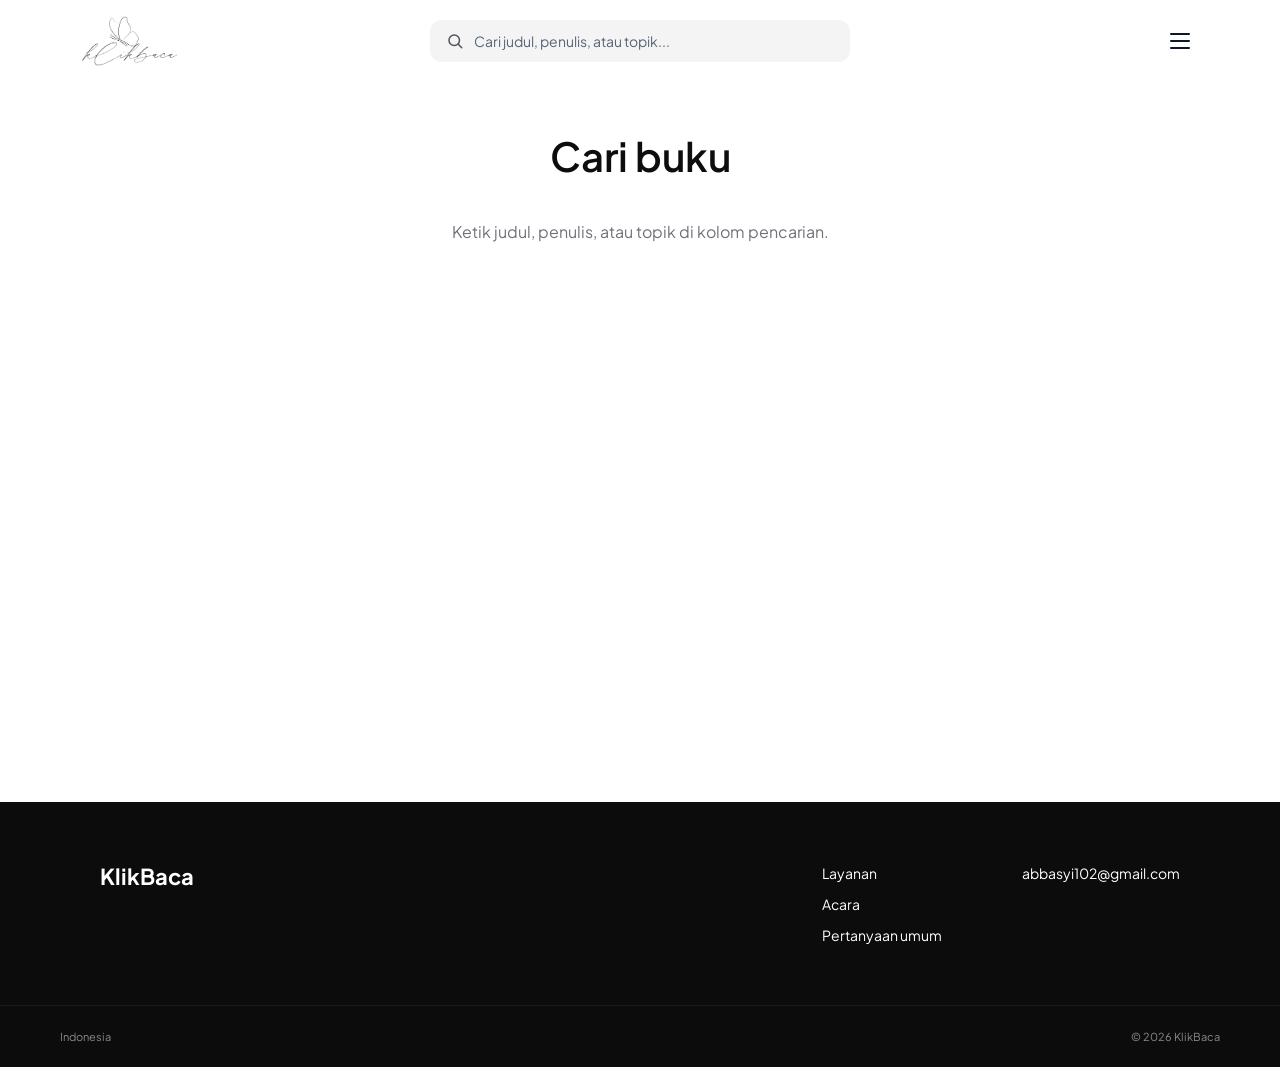
<file: hasil.html>
<!DOCTYPE html>
<html lang="id">
<head>
  <meta charset="UTF-8" />
  <meta name="viewport" content="width=device-width, initial-scale=1.0" />
  <meta name="description" content="Hasil pencarian buku di KlikBaca berdasarkan judul, penulis, atau topik." />
  <title>Hasil pencarian - KlikBaca</title>
  <link rel="preconnect" href="https://fonts.googleapis.com" />
  <link rel="preconnect" href="https://fonts.gstatic.com" crossorigin />
  <!-- Plus Jakarta Sans (isi halaman), Instrument Sans (navbar) -->
  <link href="https://fonts.googleapis.com/css2?family=Plus+Jakarta+Sans:wght@400;500;600;700;800&family=Instrument+Sans:wght@400;500;600&display=swap" rel="stylesheet" />
  <link rel="stylesheet" href="style.css" />
</head>
<body class="results-page">

  <!-- ========== NAVBAR ========== -->
  <header class="navbar" id="navbar">
    <a href="index.html" class="logo"><img src="image/logo.png" alt=""></a>
    <div class="search-box" role="search">
      <button class="btn-search" id="searchBtn" type="button" aria-label="Cari buku">
        <svg width="18" height="18" viewBox="0 0 24 24" fill="none" stroke="currentColor" stroke-width="2" stroke-linecap="round" stroke-linejoin="round" aria-hidden="true"><circle cx="11" cy="11" r="7"></circle><line x1="21" y1="21" x2="16.65" y2="16.65"></line></svg>
      </button>
      <input type="text" id="searchInput" placeholder="Cari judul, penulis, atau topik..." aria-label="Cari buku" />
    </div>
    <button class="nav-toggle" id="navToggle" aria-label="Buka menu" aria-expanded="false" aria-controls="navLinks"><span></span><span></span><span></span></button>
    <nav class="nav-links" id="navLinks">
      <a href="index.html">Beranda</a>
      <a href="index.html#layanan">Layanan</a>
      <a href="index.html#acara">Acara</a>
      <a href="index.html#about">Tentang</a>
      <a href="index.html#contact">Kontak</a>
    </nav>
  </header>

  <!-- ========== HASIL ========== -->
  <main class="full-layar">
    <section class="book-grid-section">
      <h1 class="section-title" id="resultTitle">Hasil pencarian</h1>
      <p class="result-count" id="resultCount"></p>
      <div id="book" class="book-grid-container"></div>
    </section>
  </main>

  <!-- ========== FOOTER ========== -->
  <footer class="site-footer">
    <div class="footer-main">
      <div class="footer-container">
        <div class="footer-brand"><h3>KlikBaca</h3></div>
        <div class="footer-links-group">
          <div class="footer-col">
            <ul class="col-menu">
              <li><a href="index.html#layanan">Layanan</a></li>
              <li><a href="index.html#acara">Acara</a></li>
              <li><a href="index.html#faq">Pertanyaan umum</a></li>
            </ul>
          </div>
          <div class="footer-col">
            <div class="contact-info"><a href="mailto:abbasyi102@gmail.com">abbasyi102@gmail.com</a></div>
          </div>
        </div>
      </div>

      <div class="footer-bottom">
        <div class="bottom-container">
          <span class="geo-location">Indonesia</span>
          <span class="copyright">&copy; 2026 KlikBaca</span>
        </div>
      </div>
    </div>
  </footer>

  <script src="script.js"></script>
</body>
</html>
</file>
<file: style.css>
/* =========================================================
   KlikBaca - style.css
   Daftar isi:
   1. Variabel & reset        7. Tentang kami
   2. Navbar & hero           8. Testimoni
   3. Apa itu & fitur         9. FAQ
   4. Buku dari API          10. Footer
   5. Layanan perpustakaan   11. Responsive
   6. Profil pengelola       12. Tren (tab periode)
   ========================================================= */

/* ===== 1. VARIABEL & RESET ===== */
:root {
  --ink: #0f172a;
  --muted: #64748b;
  --line: #e4e4e7;
  --blue: #1A73E8;
  --green: #16b450;
  --font: "Plus Jakarta Sans", sans-serif;
  --font-display: "Hanken Grotesk", sans-serif;
}

* { margin: 0; padding: 0; box-sizing: border-box; }
html { scroll-behavior: smooth; scroll-padding-top: 80px; }
body { font-family: var(--font); color: #1a1a1a; background: #fff; -webkit-font-smoothing: antialiased; }
button, input { font: inherit; }
a { color: inherit; }
img { max-width: 100%; }
:focus-visible { outline: 2px solid var(--green); outline-offset: 3px; }

/* ===== 2. NAVBAR & HERO ===== */
.background { min-height: 100vh; display: flex; flex-direction: column; background: #fff; }

.navbar { position: sticky; top: 0; z-index: 100; display: grid; grid-template-columns: 1fr minmax(240px, 420px) 1fr; align-items: center; gap: 24px; padding: 16px 80px; background: rgba(255, 255, 255, .72); -webkit-backdrop-filter: blur(16px) saturate(180%); backdrop-filter: blur(16px) saturate(180%); }
.nav-toggle { display: flex; justify-self: end; width: 40px; height: 40px; flex-direction: column; justify-content: center; align-items: center; gap: 5px; background: transparent; border: none; cursor: pointer; }
.nav-toggle span { width: 20px; height: 2px; background: var(--ink); border-radius: 2px; transition: transform .2s, opacity .2s; }
.navbar.open .nav-toggle span:nth-child(1) { transform: translateY(7px) rotate(45deg); }
.navbar.open .nav-toggle span:nth-child(2) { opacity: 0; }
.navbar.open .nav-toggle span:nth-child(3) { transform: translateY(-7px) rotate(-45deg); }
.logo { justify-self: start; width: 100px; height: 50px; }
.logo img { display: block; width: 100%; height: 100%; object-fit: cover; }
.nav-links { display: none; position: absolute; top: calc(100% + 8px); right: 80px; width: 240px; flex-direction: column; gap: 0; padding: 8px 20px 16px; background: rgba(255, 255, 255, .96); border-radius: 14px; box-shadow: 0 12px 30px rgba(0, 0, 0, .1); }
.navbar.open .nav-links { display: flex; }
.nav-links a { text-decoration: none; color: var(--muted); padding: 10px 0; font-size: 15px; font-weight: 500; transition: color .3s; }
.nav-links a:hover { color: var(--ink); }

.search-box {
  display: flex;
  align-items: center;
  width: 100%;
  padding: 0 16px;
  gap: 10px;
  border-radius: 12px;
  background: #f4f4f5;
  transition: background .2s, box-shadow .2s;
}
.search-box:hover { box-shadow: 0 0 0 2px var(--blue); }
.search-box:focus-within { background: #fff; box-shadow: 0 0 0 2px var(--blue); }
.search-box input { width: 100%; padding: 12px 0; border: none; outline: none; background: transparent; font-size: 14px; color: #334155; }
.search-box input::placeholder { color: #566377; }
.btn-search {
  display: flex;
  align-items: center;
  flex-shrink: 0;
  padding: 0;
  border: none;
  background: none;
  color: #52525b;
  cursor: pointer;
  transition: color .3s;
}
.btn-search:hover { color: var(--ink); }

.hero-container { flex: 1; display: flex; align-items: center; justify-content: space-between; gap: 40px; padding: 20px 80px 40px 100px; }
.hero-content { flex: 1; max-width: 500px; }
.hero-title { font-size: 55px; line-height: 1; font-weight: 500; letter-spacing: -.02em; color: var(--ink); margin-bottom: 20px; font-family: var(--font-display); }
.hero-subtitle { font-size: 15px; line-height: 1.6; color: #475569; margin-bottom: 30px; }
.hero-image { flex: 1; min-width: 0; display: flex; align-items: center; justify-content: center; }
.image { display: block; width: 100%; max-width: 100%; height: auto; max-height: calc(100vh - 120px); object-fit: contain; object-position: center; }

/* hero: kata terakhir judul yang berganti (gerakannya diatur GSAP di script.js, CSS hanya tampilan diam) */
.rotator { --rw-blue:#4F46E5; --rw-blue-soft: #dcd9fb; --rw-orange:#FB7D07 ; --rw-yellow: #f2c337; --rw-pink:  #B01050; --rw-amber: #FB7D07; display: inline-grid; }
.rw { grid-area: 1 / 1; justify-self: start; position: relative; isolation: isolate; white-space: nowrap; visibility: hidden; transform-origin: 0% 85%; backface-visibility: hidden; will-change: transform, opacity; }
.rw:first-child { visibility: visible; }
.rw-text { display: inline-block; }
.rw-orange .rw-text { color: var(--rw-orange); }

/* semua hiasan tersembunyi sampai GSAP memunculkannya */
.rw-hl, .rw-bar, .rw-fill, .rw-tag, .rw-ring path { opacity: 0; }
.rw-hl, .rw-bar, .rw-fill, .rw-tag { will-change: transform, opacity; }

.rw-hl { position: absolute; z-index: -1; inset: -.04em -.12em -.1em; border-radius: .1em; background: var(--rw-blue-soft); transform-origin: left center; }

.rw-bar { position: absolute; top: calc(100% + 2px); left: 50%; display: flex; gap: 1px; padding: 2px; border-radius: 6px; background: #1a1a1a; color: #fff; font: 500 10px/1 var(--font); letter-spacing: 0; white-space: nowrap; pointer-events: none; }
.rw-bar > * { display: grid; place-items: center; width: 18px; height: 16px; border-radius: 4px; }

.rw-swatch { width: 10px; height: 10px; border-radius: 50%; box-shadow: 0 0 0 1.5px #fff; }

/* panel warna ala Figma: muncul di kanan kata saat swatch diklik */
.rw-fill { position: absolute; left: 100%; top: 50%; margin-left: 16px; display: flex; align-items: center; gap: 6px; padding: 5px 8px 5px 5px; border-radius: 6px; background: #fff; box-shadow: 0 0 0 1px rgba(0, 0, 0, .08), 0 6px 16px rgba(0, 0, 0, .14); color: #1a1a1a; font: 500 10px/1 var(--font); letter-spacing: 0; white-space: nowrap; pointer-events: none; }
.rw-fill-dot { width: 12px; height: 12px; border-radius: 3px; }
.rw-fill-op { margin-left: 4px; color: #8a8a8a; }

.rw-ring { position: absolute; left: -.3em; top: -.22em; width: calc(100% + .6em); height: calc(100% + .44em); overflow: visible; pointer-events: none; }
.rw-ring path { fill: none; stroke: var(--rw-yellow); stroke-width: 5; stroke-linecap: round; stroke-linejoin: round; stroke-dasharray: 1 1; stroke-dashoffset: 1; }

.rw-tag { --c: var(--rw-blue); position: absolute; top: calc(100% + 6px); left: 0; padding: 2px 6px; border-radius: 4px; background: var(--c); color: #fff; font: 600 10px/1.3 var(--font); letter-spacing: 0; white-space: nowrap; pointer-events: none; transform-origin: left top; }
.rw-tag::before { content: ""; position: absolute; left: -4px; top: -7px; width: 9px; height: 9px; background: var(--c); clip-path: polygon(0 0, 100% 42%, 42% 100%); }
.t-blue  { --c: var(--rw-blue); }
.t-pink  { --c: var(--rw-pink); }
.t-amber { --c: var(--rw-amber); }
.rw-orange .t-2 { left: 55%; top: calc(100% + 14px); }
.rw-orange .t-3 { left: 110%; top: calc(100% + 4px); }
.rw-plain .rw-tag { left: 30%; }

/* ===== 3. APA ITU KLIKBACA ===== */
.about-platform-section {
  width: 100%;
  padding: 80px 32px;
  color: #171717;
  font-family: var(--font);
}

.about-platform-container {
  max-width: 1250px;
  margin: 0 auto;
}

.about-platform-header {
  text-align: center;
  margin-bottom: 56px;
}

.about-platform-title {
  font-size: 38px;
  font-weight: 700;
  line-height: 1.2;
  letter-spacing: -0.02em;
  color: #0f172a;
  margin-bottom: 12px;
}

.about-platform-subtitle {
  font-size: 15px;
  font-weight: 400;
}

.about-platform-grid {
  display: grid;
  grid-template-columns: 0.9fr 1.1fr;
  gap: 60px;
  align-items: center;
}

.about-platform-visual {
  display: flex;
  justify-content: center;
  align-items: center;
}



.phone-camera-notch {
  position: absolute;
  top: 20px;
  left: 50%;
  transform: translateX(-50%);
  width: 80px;
  height: 18px;
  border-radius: 999px;
  background: #0f172a;
  z-index: 2;
}

.phone-screen {
  width: 100%;
  aspect-ratio: 9 / 19;
  border-radius: 26px;
  overflow: hidden;
  background: #fff;
}

.phone-screen-img {
  display: block;
  width: 100%;
  max-width: 325px;
  height: 100%;
  object-fit: cover;
}

.about-platform-content {
  display: flex;
  flex-direction: column;
  gap: 24px;
}

.platform-desc-card {
  background: #ffffff;
  padding: 32px;
  border-radius: 24px;
  box-shadow: 0 4px 20px rgba(0, 0, 0, 0.03);
  border: 1px solid #f1f5f9;
  display: flex;
  flex-direction: column;
  gap: 16px;
}

.platform-text {
  font-size: 14.5px;
  line-height: 1.65;
  color: #475569;
  margin: 0;
}

.platform-text strong {
  color: #0f172a;
  font-weight: 600;
}

.platform-action-row {
  margin-top: 8px;
}

.btn-platform-cta {
  display: inline-flex;
  align-items: center;
  gap: 12px;
  padding: 12px 28px;
  border-radius: 9999px;
  background-color: #111827;
  color: #ffffff;
  font-size: 14px;
  font-weight: 500;
  text-decoration: none;
  transition: background-color 0.25s ease, transform 0.2s ease;
}

.btn-platform-cta:hover {
  background-color: #1f2937;
  transform: translateY(-2px);
}

.btn-platform-cta .btn-arrow {
  font-size: 16px;
  transition: transform 0.2s ease;
}

.btn-platform-cta:hover .btn-arrow {
  transform: translateX(4px);
}

@media (max-width: 900px) {
  .about-platform-grid {
    grid-template-columns: 1fr;
    gap: 40px;
  }

  .about-platform-visual {
    order: -1;
  }

  .about-platform-title {
    font-size: 30px;
  }

  .phone-mockup {
    width: 240px;
  }
}

@media (max-width: 480px) {
  .about-platform-section {
    padding: 60px 20px;
  }

  .about-platform-title {
    font-size: 26px;
  }
}

/* ===== SECTION FITUR UTAMA ===== */
.features-grid-section {
  width: 100%;
  padding: 100px 48px;
  min-height: 85vh;
}

.features-container {
  max-width: 1250px;
  margin: 0 auto;
}

.features-top-grid {
  display: grid;
  grid-template-columns: repeat(2, 1fr);
  gap: 30px;
  align-items: flex-start;
  margin-bottom: 72px;
}

.features-main-title {
  font-size: 48px;
  font-weight: 500;
  line-height: 1.12;
  letter-spacing: -0.03em;
  color: #0f172a;
  margin: 0;
}

.features-side-col {
  display: flex;
  flex-direction: column;
  align-items: flex-start;
  gap: 24px;
}

.features-side-desc {
  font-size: 15px;
  line-height: 1.6;
  color: #64748b;
  margin: 0;
}

.features-btn {
  display: inline-flex;
  align-items: center;
  gap: 12px;
  padding: 10px 14px 10px 22px;
  border-radius: 9999px;
  background-color: #1e1e1e;
  font-size: 13px;
  font-weight: 500;
  color: #fff;
  text-decoration: none;
  transition: background-color 0.2s ease, transform 0.2s ease;
}

.features-btn:hover {
  background-color: #333;
  transform: translateY(-2px);
}

.features-btn .btn-arrow {
  display: flex;
  align-items: center;
  justify-content: center;
  width: 24px;
  height: 24px;
  border-radius: 50%;
  background-color: rgba(255, 255, 255, 0.2);
  font-size: 16px;
  line-height: 1;
}

.features-bottom-grid {
  display: grid;
  grid-template-columns: repeat(4, 1fr);
  gap: 0;
}

.feature-card {
  display: flex;
  flex-direction: column;
  padding: 0 28px;
  border-left: 1px solid #e4e4e7;
}

.feature-card:first-child {
  padding-left: 0;
  border-left: none;
}

.card-icon {
  margin-bottom: 24px;
  color: #1e293b;
}

.feature-card .card-title {
  font-size: 20px;
  font-weight: 600;
  color: #0f172a;
  letter-spacing: -0.01em;
  margin: 0 0 12px 0;
}

.feature-card .card-desc {
  font-size: 13.5px;
  line-height: 1.6;
  color: #64748b;
  margin: 0;
}

@media (max-width: 1024px) {
  .features-top-grid {
    grid-template-columns: 1fr;
    gap: 24px;
    margin-bottom: 56px;
  }

  .features-main-title {
    font-size: 38px;
  }

  .features-bottom-grid {
    grid-template-columns: repeat(2, 1fr);
    gap: 40px 0;
  }

  .feature-card:nth-child(3) {
    border-left: none;
    padding-left: 0;
  }
}

@media (max-width: 640px) {
  .features-grid-section {
    padding: 60px 20px;
  }

  .features-main-title {
    font-size: 30px;
  }

  .features-bottom-grid {
    grid-template-columns: 1fr;
    gap: 0;
  }

  .feature-card {
    padding: 0 0 32px 0;
    border-left: none;
    border-bottom: 1px solid #e4e4e7;
    margin-bottom: 32px;
  }

  .feature-card:last-child {
    border-bottom: none;
    margin-bottom: 0;
    padding-bottom: 0;
  }
}

/* ===== 4. BUKU DARI API ===== */
.book-grid-section { max-width: 1200px; margin: 0 auto; padding: 80px 20px; }
.section-title { font-size: 40px; font-weight: 600; text-align: center; margin-bottom: 48px; color: #0d0d0d; }
.section-note { max-width: 560px; margin: -32px auto 40px; text-align: center; font-size: 14px; line-height: 1.6; color: #71717a; }
.book-grid-container { display: grid; grid-template-columns: repeat(7, 1fr); gap: 20px 18px; align-items: start; }
.api-book-card { display: flex; flex-direction: column; text-decoration: none; color: inherit; }
.book-cover {
  width: 100%;
  aspect-ratio: 2 / 3;
  padding: 12px 8px;
  display: flex;
  justify-content: center;
  border-radius: 5px;
  background-color: #ece8dc;
  background-size: cover;
  background-position: center;
  box-shadow: 0 10px 15px -3px rgba(0, 0, 0, .25), 0 4px 6px -2px rgba(0, 0, 0, .1);
  transition: transform .25s ease, box-shadow .25s ease;
}
.api-book-card:hover .book-cover,
.api-book-card:focus-visible .book-cover {
  transform: translateY(-5px);
  box-shadow: 0 15px 20px -3px rgba(0, 0, 0, .35), 0 6px 8px -2px rgba(0, 0, 0, .15);
}
.book-name {
  margin-top: 10px;
  font-size: 12px;
  font-weight: 600;
  line-height: 1.3;
  display: -webkit-box;
  -webkit-line-clamp: 2;
  line-clamp: 2;
  -webkit-box-orient: vertical;
  overflow: hidden;
}
.book-author { margin-top: 2px; font-size: 11px; color: #71717a; }
.book-message { grid-column: 1 / -1; text-align: center; color: #71717a; }

.skeleton {
  background: linear-gradient(90deg, #ececec 25%, #f7f7f7 40%, #ececec 55%);
  background-size: 300% 100%;
  animation: shimmer 1.4s ease-in-out infinite;
}
.skeleton-card { pointer-events: none; }
.book-cover.skeleton { box-shadow: none; }
.skeleton-line { height: 12px; margin-top: 10px; border-radius: 6px; }
.skeleton-line.short { width: 60%; height: 10px; margin-top: 8px; }
@keyframes shimmer {
  0%   { background-position: 100% 50%; }
  100% { background-position: 0 50%; }
}

/* ===== 5. LAYANAN KATALOG ===== */
.library-services-section { max-width: 1400px; margin: 0 auto; padding: 60px 32px; color: #171717; }
.library-services-section .services-header { display: flex; justify-content: space-between; align-items: flex-start; margin-bottom: 40px; }
.library-services-section .services-title { font-size: 34px; font-weight: 600; line-height: 1.15; letter-spacing: -0.03em; color: #171717; }
.library-services-section .services-grid { display: grid; grid-template-columns: repeat(4, 1fr); gap: 20px; }
.library-services-section .service-card { display: flex; flex-direction: column; justify-content: space-between; min-height: 260px; padding: 24px; border-radius: 24px; background-color: #ededed; box-shadow: 0 4px 20px rgba(0, 0, 0, .02); box-sizing: border-box; color: inherit; text-decoration: none; transition: background-color .2s; }
.library-services-section .service-card:hover { background-color: #e3e3e3; }
.library-services-section .card-top-bar { display: flex; justify-content: space-between; align-items: center; }
.library-services-section .card-badge { font-size: 12px; font-weight: 500; color: #52525b; }
.library-services-section .card-arrow { font-size: 16px; line-height: 1; color: #171717; }
.library-services-section .card-content { display: flex; flex-direction: column; gap: 8px; }
.library-services-section .card-title { font-size: 18px; font-weight: 600; letter-spacing: -0.01em; color: #171717; }
.library-services-section .card-desc { font-size: 13px; line-height: 1.5; font-weight: 400; color: #52525b; }

/* ===== 6. PROFIL PENGELOLA ===== */
.portfolio-profile-section { min-height: 90vh; display: flex; flex-direction: column; }
.portfolio-profile-section .profile-container { max-width: 550px; margin: 0 auto; display: flex; flex-direction: column; align-items: center; padding: 15px; }
.portfolio-profile-section .profile-header { display: flex; flex-direction: column; align-items: center; margin-bottom: 32px; text-align: center; }
.portfolio-profile-section .avatar-wrapper { margin-bottom: 16px; }
.portfolio-profile-section .avatar-placeholder { width: 130px; height: 130px; border-radius: 50%; overflow: hidden; background-color: #e4e4e7; box-shadow: 0 4px 12px rgba(0, 0, 0, .05); }
.portfolio-profile-section .avatar-placeholder img { display: block; width: 100%; height: 100%; object-fit: cover; }
.portfolio-profile-section .profile-name { margin-bottom: 24px; font-size: 13px; font-weight: 500; color: #52525b; }
.portfolio-profile-section .profile-headline { margin: 0; font-size: 38px; font-weight: 500; line-height: 1.15; letter-spacing: -0.03em; color: #18181b; }
.portfolio-profile-section .headline-icon { display: inline-flex; align-items: center; vertical-align: middle; margin: 0 2px; color: #18181b; }

.portfolio-profile-section .profile-bio { width: 100%; text-align: left; font-size: 13.5px; line-height: 1.6; font-weight: 400; color: #3f3f46; }
.portfolio-profile-section .profile-bio p { margin: 0 0 18px; }
.portfolio-profile-section .greeting-line { font-size: 14px; color: #18181b; }
.portfolio-profile-section .profile-bio a { color: #18181b; text-decoration: underline; text-underline-offset: 3px; text-decoration-color: #a1a1aa; transition: text-decoration-color .2s; }
.portfolio-profile-section .profile-bio a:hover { text-decoration-color: #18181b; }
.portfolio-profile-section .connect-block { margin-top: 28px; }
.portfolio-profile-section .connect-title { font-weight: 500; color: #18181b; }
.portfolio-profile-section .connect-links { display: flex; gap: 16px; font-size: 12.5px; }
.portfolio-profile-section .connect-links a { display: inline-flex; align-items: center; gap: 4px; color: #71717a; text-decoration: none; transition: color .2s; }
.portfolio-profile-section .connect-links a:hover { color: #18181b; }
.portfolio-profile-section .link-icon { font-size: 11px; }

/* ===== 7. TENTANG KAMI ===== */
.about-us-section { padding: 60px 48px; color: #262522; }
.about-us-section .about-container { max-width: 1180px; margin: 0 auto; }
.about-us-section .about-title { margin: 0 0 28px; font-size: 48px; font-weight: 500; letter-spacing: -0.02em; color: #1a1917; font-family: var(--font-display); }

.about-us-section .main-banner-wrapper { width: 100%; margin-bottom: 56px; }
.about-us-section .banner-image-placeholder { display: flex; align-items: center; justify-content: center; width: 100%; height: 380px; border-radius: 16px; background-color: #c8c2b5; overflow: hidden; }
.about-us-section .side-image-placeholder { display: flex; align-items: center; justify-content: center; width: 100%; height: 240px; border-radius: 14px; background-color: #beb8ab; overflow: hidden; }

.gambar-col { width: 100%; height: 100%; object-fit: cover; display: block; border-radius: inherit; }

.about-us-section .statement-grid { display: grid; grid-template-columns: 2.2fr 1fr; gap: 40px; align-items: flex-start; margin-bottom: 72px; }
.about-us-section .statement-title { margin: 0; font-size: 28px; font-weight: 500; line-height: 1.25; letter-spacing: -0.02em; color: #201f1c; }
.about-us-section .statement-text { margin: 0; font-size: 13.5px; line-height: 1.6; color: #636057; }

.about-us-section .col-label-underline { display: inline-block; margin-bottom: 24px; font-size: 13px; font-weight: 500; color: #201f1c; text-decoration: underline; text-underline-offset: 4px; }
.about-us-section .info-col { display: flex; flex-direction: column; }
.about-us-section .col-heading { margin: 0 0 16px; font-size: 20px; font-weight: 600; line-height: 1.3; letter-spacing: -0.01em; color: #201f1c; }
.about-us-section .col-paragraph { margin: 0 0 16px; font-size: 13px; line-height: 1.6; color: #5c5850; }
.about-us-section .col-paragraph:last-of-type { margin-bottom: 0; }

.about-us-section .info-grid-three { display: grid; grid-template-columns: 1fr 1.2fr 1.1fr; gap: 36px; margin-bottom: 80px; }
.about-us-section .info-grid-two { display: grid; grid-template-columns: 1fr 1fr; gap: 60px; }

/* ===== 8. TESTIMONI ===== */
.testimonial-section {
  padding: 100px max(50px, calc((100% - 1140px) / 2));
}
.testimonial-section .section-title { color: #0d0d0d; }
.testimonial-grid { display: grid; grid-template-columns: repeat(3, 1fr); gap: 20px; align-items: start; }
.grid-column { display: flex; flex-direction: column; gap: 20px; }
.card { position: relative; padding: 28px; border-radius: 24px; }
.card-text { background: #f5f5f7; }
.quote-icon { position: absolute; top: 24px; right: 24px; font-size: 28px; line-height: 1; color: #646464; }
.user-info { display: flex; align-items: center; gap: 12px; margin-bottom: 20px; padding-right: 32px; }
.avatar-placeholder { flex-shrink: 0; width: 44px; height: 44px; border-radius: 50%; background: #d4d4d8 center / cover no-repeat; }
.user-info h4 { font-size: 14px; font-weight: 600; line-height: 1.2; color: #1c1c1e; }
.user-role { margin-top: 2px; font-size: 12px; color: #646464; }
.testimonial-body { font-size: 13px; line-height: 1.6; color: #3a3a3c; }

/* ===== 9. FAQ ===== */
.faq-section {
  padding: 80px 48px;
}

.faq-container {
  max-width: 1250px;
  margin: 0 auto;
  display: grid;
  grid-template-columns: 1.2fr 0.8fr;
  gap: 48px;
  align-items: center;
}

.faq-content {
  display: flex;
  flex-direction: column;
  text-align: left;
}

.faq-content .section-title {
  font-size: 36px;
  font-weight: 700;
  text-align: left;
  margin-bottom: 8px;
  color: #0f172a;
}

.faq-content .section-note {
  text-align: left;
  margin: 0 0 32px 0;
  font-size: 15px;
  color: #64748b;
}

.faq-list {
  display: flex;
  flex-direction: column;
  gap: 12px;
}

.faq-list details {
  border-bottom: 1px solid #e2e8f0;
  padding: 8px 0;
  transition: all 0.2s ease;
}

.faq-list details[open] {
  border-bottom-color: #cbd5e1;
}

.faq-list summary {
  display: flex;
  justify-content: space-between;
  align-items: center;
  padding: 14px 0;
  font-size: 16px;
  font-weight: 600;
  color: #1e293b;
  cursor: pointer;
  list-style: none;
  user-select: none;
}

.faq-list summary::-webkit-details-marker {
  display: none;
}

.faq-list summary span {
  flex: 1;
  padding-right: 16px;
  line-height: 1.4;
}

.faq-icon {
  flex-shrink: 0;
  color: #475569;
  transition: transform 0.3s ease, color 0.3s ease;
}

.faq-list details[open] .faq-icon {
  transform: rotate(180deg);
  color: #0f172a;
}

.faq-list details p {
  margin: 0;
  padding: 4px 0 16px 0;
  font-size: 14.5px;
  line-height: 1.65;
  color: #475569;
}

@media (max-width: 900px) {
  .faq-container {
    grid-template-columns: 1fr;
    gap: 40px;
  }

  .faq-illustration {
    order: 2;
  }

  .faq-section {
    padding: 60px 24px;
  }

  .faq-content .section-title {
    font-size: 28px;
  }
}

/* ===== 10. FOOTER ===== */
.footer-main { padding-top: 60px; background: #0c0c0c; color: #fff; }
.footer-container { max-width: 1200px; margin: 0 auto; padding: 0 60px 60px; display: flex; justify-content: space-between; }
.footer-brand h3  { font-size: 22px; font-weight: 700; }
.footer-links-group { display: flex; gap: 80px; }
.footer-col { min-width: 120px; display: flex; flex-direction: column; gap: 16px; }
.col-menu { list-style: none; display: flex; flex-direction: column; gap: 10px; }
.col-menu a, .contact-info a { color: #fff; text-decoration: none; font-size: 14px; transition: color .2s; }
.col-menu a:hover, .contact-info a:hover { color: #aaa; }
.footer-bottom { padding: 24px 60px; border-top: 1px solid #1a1a1a; }
.bottom-container { max-width: 1200px; margin: 0 auto; display: flex; justify-content: space-between; align-items: center; font-size: 11px; color: #8a8a8a; }

/* ===== 11. RESPONSIVE ===== */
@media (max-width: 1200px) {
  .navbar { padding: 16px 60px; }
  .nav-links { right: 60px; }
  .hero-container { padding: 20px 60px 40px; gap: 32px; }
  .hero-title { font-size: 44px; }
}

@media (max-width: 1024px) {
  .navbar { padding: 16px 50px; }
  .nav-links { right: 50px; }
  .hero-container { padding: 20px 50px 40px; gap: 24px; }
  .hero-title { font-size: 40px; }

  .library-services-section .services-grid { grid-template-columns: repeat(2, 1fr); }

  .about-us-section .statement-grid { grid-template-columns: 1fr; gap: 20px; }
  .about-us-section .info-grid-three { grid-template-columns: 1fr 1fr; }
  .about-us-section .info-grid-three .info-col:nth-child(3) { grid-column: span 2; }
  .about-us-section .side-image-placeholder { height: 300px; }
}

@media (max-width: 992px) {
  .testimonial-grid { grid-template-columns: repeat(2, 1fr); }
  .book-grid-container { grid-template-columns: repeat(5, 1fr); }
}

@media (max-width: 900px) {
  .navbar { padding: 12px 24px; grid-template-columns: 1fr auto; gap: 12px 16px; }
  .search-box { grid-column: 1 / -1; grid-row: 2; }
  .nav-links { top: 100%; left: 0; right: 0; width: auto; padding: 8px 24px 16px; border-radius: 0; box-shadow: 0 12px 24px rgba(0, 0, 0, .08); }

  .background { min-height: 0; }
  .hero-container { flex-direction: column; align-items: stretch; gap: 0; padding: 0 0 40px; text-align: center; }
  .hero-content { max-width: none; padding: 20px 30px 32px; }
  .hero-subtitle { margin-bottom: 28px; }
  .hero-image { flex: none; width: 100%; padding: 0 30px; }
  .image { width: 100%; max-width: 640px; max-height: none; }

  .library-services-section { padding: 40px 24px; }

  .footer-container { flex-direction: column; gap: 40px; padding: 0 30px 40px; }
  .footer-links-group { flex-wrap: wrap; gap: 40px; }
  .footer-bottom { padding: 24px 30px; }
}

@media (max-width: 768px) {
  .book-grid-container { grid-template-columns: repeat(4, 1fr); }
}

@media (max-width: 640px) {
  .hero-title { font-size: 34px; }
  .rw-tag { font-size: 9px; }
  .section-title { font-size: 30px; }
  .book-grid-section { padding: 60px 20px; }
  .book-grid-container { grid-template-columns: repeat(3, 1fr); gap: 16px 10px; }

  .library-services-section .services-header { flex-direction: column; gap: 16px; }
  .library-services-section .services-title { font-size: 26px; }
  .library-services-section .services-grid { grid-template-columns: 1fr; }
  .library-services-section .service-card { min-height: 190px; }

  .portfolio-profile-section .profile-headline { font-size: 30px; }

  .about-us-section { padding: 40px 20px; }
  .about-us-section .about-title { font-size: 36px; }
  .about-us-section .statement-title { font-size: 22px; }
  .about-us-section .info-grid-three,
  .about-us-section .info-grid-two { grid-template-columns: 1fr; gap: 40px; }
  .about-us-section .info-grid-three .info-col:nth-child(3) { grid-column: span 1; }

  .testimonial-grid { grid-template-columns: 1fr; }
  .testimonial-section { padding: 60px 20px; }
  .bottom-container { flex-direction: column; gap: 8px; }
}

@media (max-width: 480px) {
  .navbar { padding: 12px 20px; }
  .portfolio-profile-section { padding: 25px; }
  .hero-content { padding: 16px 20px 32px; }
  .hero-title { font-size: 30px; }
  .hero-image { padding: 0 20px; }

  .section-title { font-size: 26px; margin-bottom: 32px; }
  .footer-container { padding: 0 20px 40px; }
  .footer-bottom { padding: 24px 20px; }
}

@media (hover: none) {
  .api-book-card:hover .book-cover { transform: none; }
  .library-services-section .service-card:hover { background-color: #ededed; }
}

@media (prefers-reduced-motion: reduce) {
  * { transition: none !important; animation: none !important; scroll-behavior: auto !important; }
}

/* ===== 12. TREN (tab periode) ===== */
.tren-bar { display: flex; flex-wrap: wrap; justify-content: center; gap: 8px; margin: -16px 0 32px; }
.tren-chip { padding: 8px 16px; border: 1px solid var(--line, #e4e4e7); border-radius: 9999px; background: #fff; font-size: 13px; font-weight: 500; color: #3f3f46; cursor: pointer; }
.tren-chip.is-on { border-color: #18181b; background: #18181b; color: #fff; }

/* ===== 12. HALAMAN HASIL & DETAIL ===== */
.results-page .book-grid-section { padding-top: 48px; }
.results-page .section-title { margin-bottom: 12px; }
.result-count { margin-bottom: 40px; text-align: center; font-size: 13px; color: #71717a; }

.detail-section { max-width: 900px; margin: 0 auto; padding: 48px 20px 80px; }
.detail-card { display: flex; gap: 40px; align-items: flex-start; }
.detail-card[hidden] { display: none; }
.detail-cover {
  flex-shrink: 0;
  width: 260px;
  aspect-ratio: 2 / 3;
  border-radius: 5px;
  background: #e8e3d5 center / cover no-repeat;
  box-shadow: 0 10px 15px -3px rgba(0, 0, 0, .25), 0 4px 6px -2px rgba(0, 0, 0, .1);
}
.detail-info { display: flex; flex-direction: column; gap: 14px; align-items: flex-start; }
.detail-title { font-size: 32px; font-weight: 700; line-height: 1.2; color: #0d0d0d; }
.detail-author { font-size: 15px; font-weight: 500; color: #71717a; }
.detail-desc { font-size: 14px; line-height: 1.7; color: #3a3a3c; white-space: pre-line; }
.detail-subjects { font-size: 12px; color: #71717a; }

.book-detail-section { max-width: 1180px; margin: 0 auto; padding: 40px 48px 100px; color: #1a1a1a; }
.book-detail-section .back-link { display: inline-flex; align-items: center; gap: 6px; margin-bottom: 32px; font-size: 13px; font-weight: 500; color: #71717a; text-decoration: none; transition: color .2s; }
.book-detail-section .back-link:hover { color: #111; }
.book-detail-section .book-detail-card { display: grid; grid-template-columns: 300px 1fr; gap: 64px; align-items: start; }

.book-detail-section .book-cover-wrapper { width: 100%; }
.book-detail-section .book-cover-placeholder { width: 100%; aspect-ratio: 2 / 3; border-radius: 5px; background-color: #ece8dc; background-size: cover; background-position: center; box-shadow: 0 10px 15px -3px rgba(0, 0, 0, .25), 0 4px 6px -2px rgba(0, 0, 0, .1); }
.book-detail-section .book-cover-placeholder > * { display: none; }

.book-detail-section .book-info-wrapper { display: flex; flex-direction: column; min-width: 0; }
.book-detail-section .genre-tag { display: inline-block; padding: 6px 14px; border-radius: 6px; background-color: #e5e5e7; font-size: 12px; font-weight: 500; letter-spacing: -0.01em; color: #4a4a4a; }
.book-detail-section .genre-tag:empty { display: none; }
.book-detail-section .book-main-title { margin: 16px 0 10px; font-size: 44px; font-weight: 500; line-height: 1.15; letter-spacing: -0.03em; color: #111; font-family: var(--font-display); }
.book-detail-section .book-author { margin-bottom: 4px; font-size: 16px; font-weight: 500; color: #52525b; }
.book-detail-section .book-meta { font-size: 13px; color: #71717a; }
.book-detail-section .book-description { max-width: 640px; margin: 28px 0 32px; font-size: 14.5px; line-height: 1.7; color: #52525b; }

.book-detail-section .genre-action-row { margin-bottom: 48px; }
.book-detail-section .btn-more1 { display: inline-flex; align-items: center; gap: 12px; padding: 10px 12px 10px 22px; border-radius: 9999px; background-color: #1e1e1e; font-size: 13px; font-weight: 500; color: #fff; text-decoration: none; transition: background-color .2s ease; }
.book-detail-section .btn-more1:hover { background-color: #333; }
.book-detail-section .btn-arrow { display: flex; align-items: center; justify-content: center; width: 24px; height: 24px; border-radius: 50%; background-color: rgba(255, 255, 255, .2); font-size: 16px; line-height: 1; }

.book-detail-section .book-stats-row { display: grid; grid-template-columns: repeat(4, auto); justify-content: start; padding-top: 28px; border-top: 1px solid #e4e4e7; }
.book-detail-section .stat-divider { display: none; }
.book-detail-section .stat-item { display: flex; flex-direction: column; align-items: flex-start; padding: 0 24px; border-left: 1px solid #e4e4e7; }
.book-detail-section .stat-item:first-child { padding-left: 0; border-left: none; }
.book-detail-section .stat-value { font-size: 30px; font-weight: 600; line-height: 1.1; letter-spacing: -0.02em; color: #111; }
.book-detail-section .stat-label { margin-top: 6px; font-size: 13px; color: #71717a; }
.full-layar{min-height: 80vh;}
@media (max-width: 1024px) {
  .book-detail-section { padding: 40px 32px 80px; }
  .book-detail-section .book-detail-card { grid-template-columns: 240px 1fr; gap: 40px; }
}

@media (max-width: 768px) {
  .book-detail-section { padding: 24px 20px 60px; }
  .book-detail-section .book-detail-card { grid-template-columns: 1fr; gap: 32px; }
  .book-detail-section .book-cover-wrapper { width: 220px; }
  .book-detail-section .book-main-title { font-size: 32px; }
  .book-detail-section .stat-value { font-size: 24px; }
  .book-detail-section .stat-item { padding: 0 16px; }
}

@media (max-width: 640px) {
  .detail-card { flex-direction: column; align-items: center; }
  .detail-cover { width: 200px; }
  .detail-info { align-items: center; text-align: center; }
}
</file>
